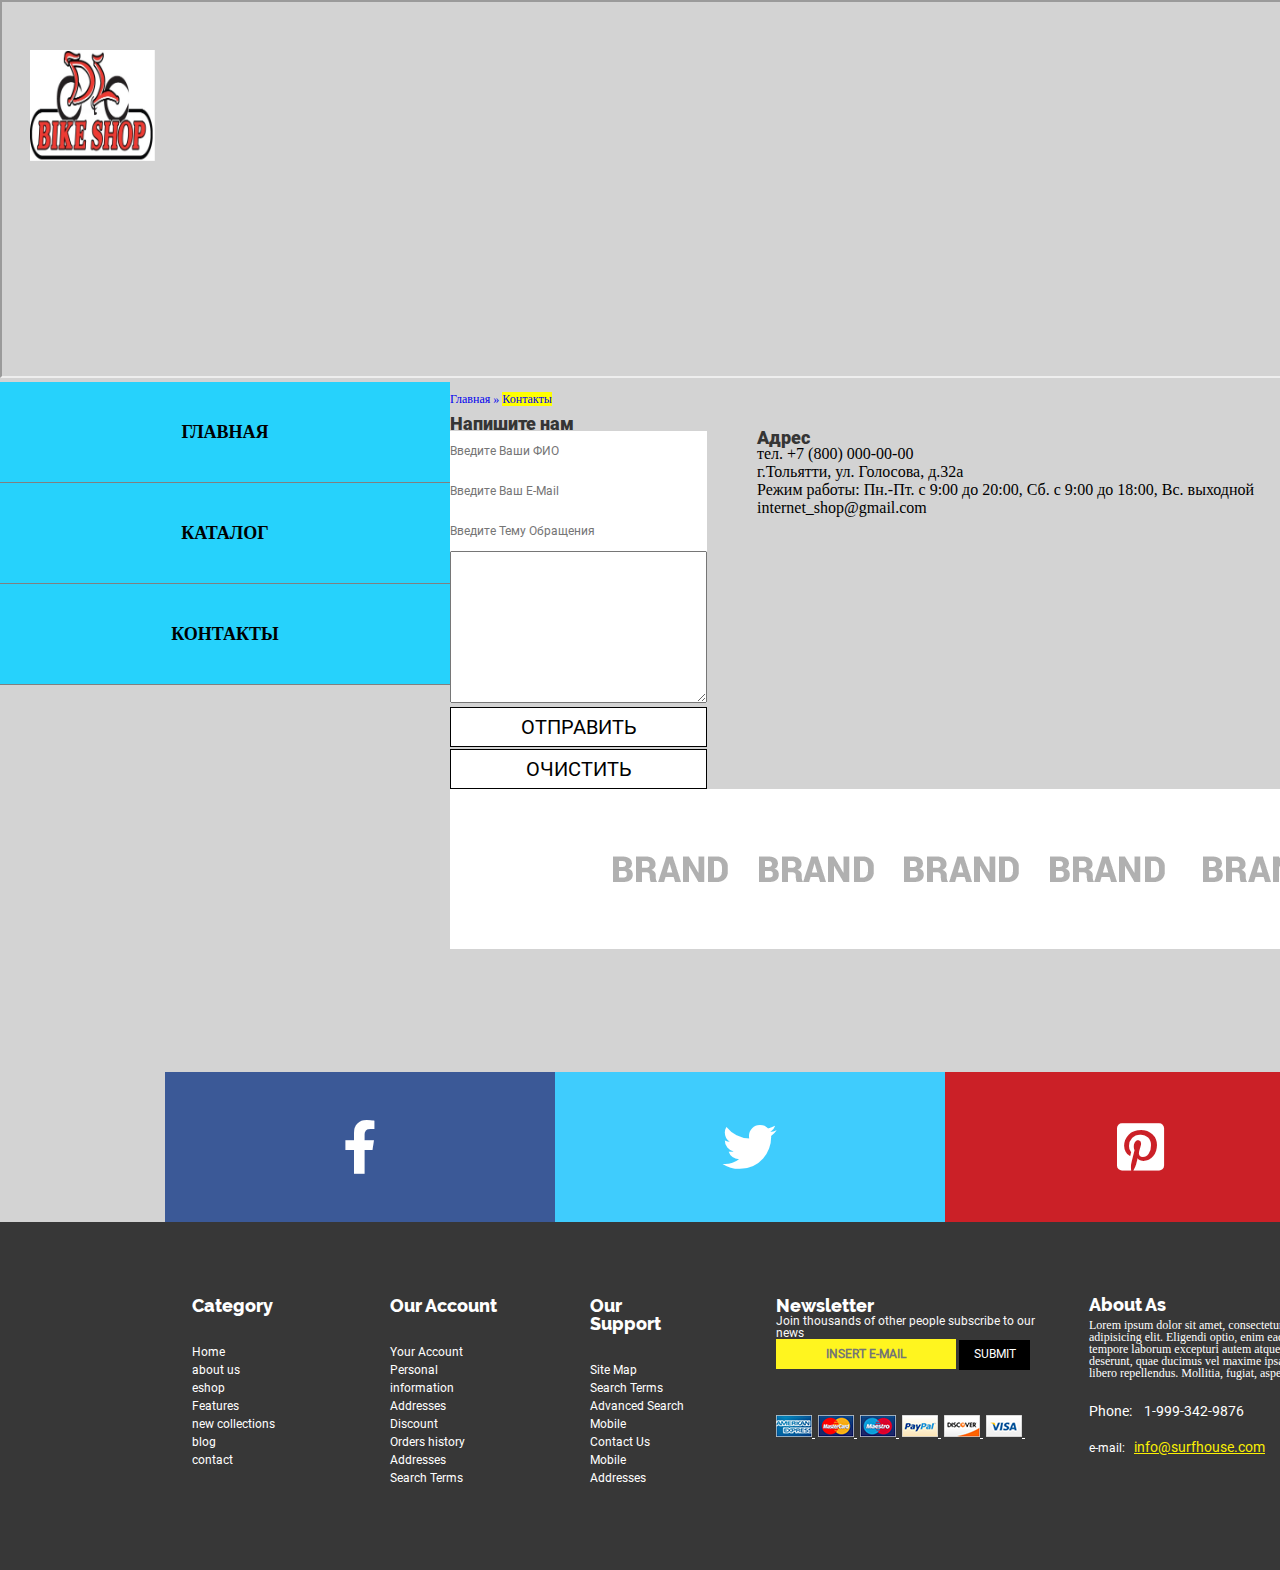
<file: contacts.html>
<!DOCTYPE html>
<html lang="ru">

  <head>
    <meta charset="UTF-8">
    <title>Контакты</title>
    <link rel="stylesheet" href="css/style.css">
    <link rel="stylesheet" href="https://use.fontawesome.com/releases/v5.0.13/css/all.css">
  </head>

  <body>
    <div class="container">
      <header>
        <img src="img/logo.jpg" alt="logo" width="350">
        <iframe src="https://www.google.com/maps/embed?pb=!1m14!1m12!1m3!1d1938.4875541176482!2d49.4314015853146!3d53.50754397046154!2m3!1f0!2f0!3f0!3m2!1i1024!2i768!4f13.1!5e0!3m2!1sru!2sru!4v1525364953328" allowfullscreen></iframe>
      </header>
      <div class="sidebar">
        <ul class="menu">
          <li class="menu-item"><a class="menu-item-link" href="index.html"><span>Главная</span></a></li>
          <li class="menu-item"><a class="menu-item-link" href="catalog.html"><span>Каталог</span></a></li>
          <li class="menu-item"><a class="menu-item-link" href="contacts.html"><span>Контакты</span></a></li>
        </ul>
      </div>
      <div class="main">
        <div class="breadcrumbs">
          <a href="index.html">Главная &raquo;</a>
          <a class="active" href="#">Контакты</a>
        </div>
        <h1>Напишите нам</h1>
        <form action="mailto:zef1979@inbox.ru" class="form">
          <div>
            <!-- <label for="txt"> Введите Ваши ФИО</label> -->
            <input id="txt" type="text" placeholder="Введите Ваши ФИО">
          </div>
          <div>
            <!-- <label for="txt2">Введите Ваш e-mail</label> -->
            <input id="txt2" type="text" placeholder="Введите Ваш e-mail">
          </div>
          <div>
            <!--  <label for="txt3">Введите тему обращения</label> -->
            <input id="txt3" type="text" placeholder="Введите тему обращения">
          </div>
          <div>
            <textarea id="txt4" cols="30" rows="10"></textarea>
          </div>
          <div>
            <input type="submit" value="Отправить">
            <input type="reset" value="Очистить">
          </div>
        </form>
        <h1>Адрес</h1>

        <p>
          тел. +7 (800) 000-00-00 <br> г.Тольятти, ул. Голосова, д.32а <br> Режим работы: Пн.-Пт. с 9:00 до 20:00, Сб. с 9:00 до 18:00, Вс. выходной <br> internet_shop@gmail.com <br>
        </p>
         <div class="brands_contacts">
          <img src="img/brands_contacts.png" alt="brands">
        </div>
      </div>
        <div class="social">
          <a href="http://wwww.facebook.com" class="social-item" target="blank"><i class="fab fa-facebook-f"></i></a>
          <a href="http://www.twitter.com" class="social-item" target="blank"><i class="fab fa-twitter"></i></a>
          <a href="http://www.pinterest.com" class="social-item" target="blank"><i class="fab fa-pinterest-square"></i></a>
        </div>
      <div class="clr"></div>
    </div>
    <footer class="main-footer">
        <ul class="main-footer__category">
          <li><a href="#">Category</a></li>
          <li><a href="#">Home</a></li>
          <li><a href="#">about us</a></li>
          <li><a href="#">eshop</a></li>
          <li><a href="#">Features</a></li>
          <li><a href="#">new collections</a></li>
          <li><a href="#">blog</a></li>
          <li><a href="#">contact</a></li>
        </ul>
        <ul class="main-footer__account">
          <li><a href="#">Our Account</a></li>
          <li><a href="#">Your Account</a></li>
          <li><a href="#">Personal information</a></li>
          <li><a href="#">Addresses</a></li>
          <li><a href="#">Discount</a></li>
          <li><a href="#">Orders history</a></li>
          <li><a href="#">Addresses</a></li>
          <li><a href="#">Search Terms</a></li>
        </ul>
        <ul class="main-footer__support">
          <li><a href="#">Our Support</a></li>
          <li><a href="#">Site Map</a></li>
          <li><a href="#">Search Terms</a></li>
          <li><a href="#">Advanced Search</a></li>
          <li><a href="#">Mobile</a></li>
          <li><a href="#">Contact Us</a></li>
          <li><a href="#">Mobile</a></li>
          <li><a href="#">Addresses</a></li>
        </ul>
        <div class="main-footer__newsletter">
          <h1>
            Newsletter
          </h1>
          <p>
            Join thousands of other people subscribe to our news
          </p>
          <div class="main-footer-newsletter__submit">
            <form action="#" class="e-mail">
              <input type="text" placeholder="Insert e-mail">
              <input type="submit" value="Submit">
            </form>
          </div>
          <div class="main-footer-newsletter_pay">
            <a href="#"><img src="img/aex.png" alt="American Express">&nbsp;</a>
            <a href="#"><img src="img/mastercard.png" alt="mastercard">&nbsp;</a>
            <a href="#"><img src="img/maestero.png" alt="maestro">&nbsp;</a>
            <a href="#"><img src="img/paypal.png" alt="paypal">&nbsp;</a>
            <a href="#"><img src="img/discover.png" alt="discover">&nbsp;</a>
            <a href="#"><img src="img/visa_straight.png" alt="visa">&nbsp;</a>
          </div>
        </div>
        <div class="main-footer__about">
          <h1>About As</h1>
          <p>Lorem ipsum dolor sit amet, consectetur adipisicing elit. Eligendi optio, enim eaque tempore laborum excepturi autem atque minus, deserunt, quae ducimus vel maxime ipsa fugit libero repellendus. Mollitia, fugiat, asperiores?</p>
          <div class="phone-number">
            <span class="phone">Phone:&nbsp;&nbsp;&nbsp;</span>
            <span class="number">1-999-342-9876</span>
          </div>
          <span>e-mail:&nbsp;&nbsp;&nbsp;<a class="e-mail" href="#">info@surfhouse.com</a></span>
        </div>
      </footer>
  </body>

</html>
</file>
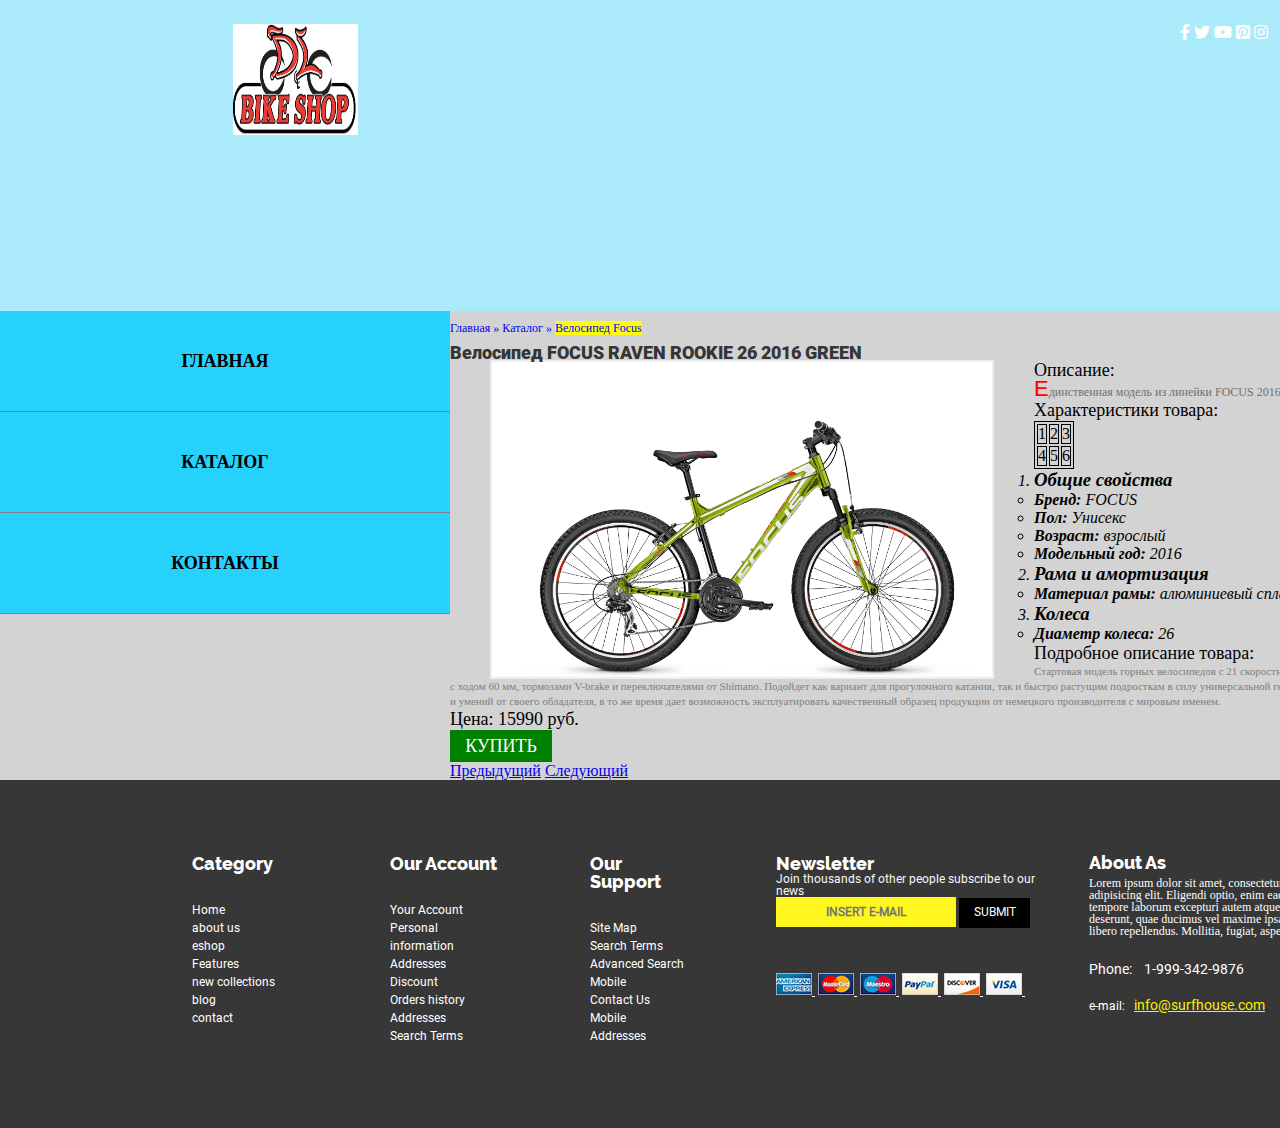
<file: html/catalog-item-focus.html>
<!DOCTYPE html>
<html lang="ru">

  <head>
    <meta charset="UTF-8">
    <title>Каталог сайта</title>
    <link rel="stylesheet" href="../css/style.css">
    <link rel="stylesheet" href="https://use.fontawesome.com/releases/v5.0.13/css/all.css">
  </head>

  <body>
    <div class="container">
      <div class="header">
        <div class="header-top">
          <a href="index.html" class="header-logo">
          <img src="../img/logo.jpg" alt="logo">
          </a>
          <div class="header-social">
            <a href="#"><i class="fab fa-facebook-f"></i></a>
            <a href="#"><i class="fab fa-twitter"></i></a>
            <a href="#"><i class="fab fa-youtube"></i></a>
            <a href="#"><i class="fab fa-pinterest-square"></i></a>
            <a href="#"><i class="fab fa-instagram"></i></a>
          </div>
        </div>
        <!-- <div class="header-bottom">
          <div class="header-box-welcome">
            <h2>Welcome to bikeshop</h2>
            <p>The only online store you will ever need for all your windsurfing and kitesurfing and SUP needs</p>
          </div>
          <div class="title_slide">
            <h2>BMX Stark Madness BMX 2</h2>
            <p>станет идеальным партнером в обучении экстремальному катанию</p>
            <a class="title_slide__btn" href="html/catalog-item-madness_bmx.html"><span>Купить</span></a>
          </div>
        </div> -->
      </div>
      <div class="sidebar">
        <ul class="menu">
          <li class="menu-item"><a class="menu-item-link" href="../index.html"><span>Главная</span></a></li>
          <li class="menu-item"><a class="menu-item-link" href="../catalog.html"><span>Каталог</span></a></li>
          <li class="menu-item"><a class="menu-item-link" href="../contacts.html"><span>Контакты</span></a></li>
        </ul>
      </div>
      <div class="main">
        <div class="breadcrumbs">
          <a href="../index.html">Главная &raquo;</a>
          <a href="../catalog.html">Каталог &raquo;</a>
          <a class="active" href="#">Велосипед Focus</a>
        </div>
        <header>
          <h1>Велосипед FOCUS RAVEN ROOKIE 26 2016 GREEN</h1>
        </header>
        <a href="../img/focus.png" target="_blank">
    <img src="../img/focus.png" alt="bike_focus" width="500" class="img"> 
  </a>
        <h2>Описание:</h2>
        <p class="text">
          Единственная модель из линейки FOCUS 2016 с колесами диаметром 26".
        </p>
        <h2>Характеристики товара:</h2>
        <table>
          <tr>
            <td>1</td>
            <td>2</td>
            <td>3</td>
          </tr>
          <tr>
            <td>4</td>
            <td>5</td>
            <td>6</td>
          </tr>
        </table>
        <ol class="product1">
          <li>
            <h3>Общие свойства</h3>
            <ul>
              <li><b>Бренд:</b> FOCUS</li>
              <li><b>Пол:</b> Унисекс</li>
              <li><b>Возраст:</b> взрослый</li>
              <li><b>Модельный год:</b> 2016</li>
            </ul>
          </li>
          <li>
            <h3>Рама и амортизация</h3>
            <ul>
              <li><b>Материал рамы:</b> алюминиевый сплав</li>
            </ul>
          </li>
          <li>
            <h3>Колеса</h3>
            <ul>
              <li><b>Диаметр колеса:</b> 26</li>
            </ul>
          </li>
        </ol>
        <h2>Подробное описание товара:</h2>
        <p class="product">Стартовая модель горных велосипедов с&nbsp;21 скоростной трансмиссией, амортизационной вилкой с&nbsp;ходом 60&nbsp;мм, тормозами V-brake и&nbsp;переключателями от&nbsp;Shimano. Подойдет как вариант для прогулочного катания, так и&nbsp;быстро растущим
          подросткам в&nbsp;силу универсальной геометрии рамы. Не&nbsp;требует особых навыков и&nbsp;умений от&nbsp;своего обладателя, в&nbsp;то&nbsp;же время дает возможность эксплуатировать качественный образец продукции от&nbsp;немецкого производителя
          с&nbsp;мировым именем.</p>
        <h2>Цена: 15990 руб.</h2>
        <a href="#" class="btn"><span>Купить</span></a>
        <a href="catalog-item-merida.html">Предыдущий</a>
        <a href="catalog-item-welt.html">Следующий</a>
      </div>
      <div class="clr"></div>
      <footer class="main-footer">
        <ul class="main-footer__category">
          <li><a href="#">Category</a></li>
          <li><a href="#">Home</a></li>
          <li><a href="#">about us</a></li>
          <li><a href="#">eshop</a></li>
          <li><a href="#">Features</a></li>
          <li><a href="#">new collections</a></li>
          <li><a href="#">blog</a></li>
          <li><a href="#">contact</a></li>
        </ul>
        <ul class="main-footer__account">
          <li><a href="#">Our Account</a></li>
          <li><a href="#">Your Account</a></li>
          <li><a href="#">Personal information</a></li>
          <li><a href="#">Addresses</a></li>
          <li><a href="#">Discount</a></li>
          <li><a href="#">Orders history</a></li>
          <li><a href="#">Addresses</a></li>
          <li><a href="#">Search Terms</a></li>
        </ul>
        <ul class="main-footer__support">
          <li><a href="#">Our Support</a></li>
          <li><a href="#">Site Map</a></li>
          <li><a href="#">Search Terms</a></li>
          <li><a href="#">Advanced Search</a></li>
          <li><a href="#">Mobile</a></li>
          <li><a href="#">Contact Us</a></li>
          <li><a href="#">Mobile</a></li>
          <li><a href="#">Addresses</a></li>
        </ul>
        <div class="main-footer__newsletter">
          <h1>
            Newsletter
          </h1>
          <p>
            Join thousands of other people subscribe to our news
          </p>
          <div class="main-footer-newsletter__submit">
            <form action="#" class="e-mail">
              <input type="text" placeholder="Insert e-mail">
              <input type="submit" value="Submit">
            </form>
          </div>
          <div class="main-footer-newsletter_pay">
            <a href="#"><img src="../img/aex.png" alt="American Express">&nbsp;</a>
            <a href="#"><img src="../img/mastercard.png" alt="mastercard">&nbsp;</a>
            <a href="#"><img src="../img/maestero.png" alt="maestro">&nbsp;</a>
            <a href="#"><img src="../img/paypal.png" alt="paypal">&nbsp;</a>
            <a href="#"><img src="../img/discover.png" alt="discover">&nbsp;</a>
            <a href="#"><img src="../img/visa_straight.png" alt="visa">&nbsp;</a>
          </div>
        </div>
        <div class="main-footer__about">
          <h1>About As</h1>
          <p>Lorem ipsum dolor sit amet, consectetur adipisicing elit. Eligendi optio, enim eaque tempore laborum excepturi autem atque minus, deserunt, quae ducimus vel maxime ipsa fugit libero repellendus. Mollitia, fugiat, asperiores?</p>
          <div class="phone-number">
            <span class="phone">Phone:&nbsp;&nbsp;&nbsp;</span>
            <span class="number">1-999-342-9876</span>
          </div>
          <span>e-mail:&nbsp;&nbsp;&nbsp;<a class="e-mail" href="#">info@surfhouse.com</a></span>
        </div>

      </footer>
    </div>
  </body>

</html>
</file>
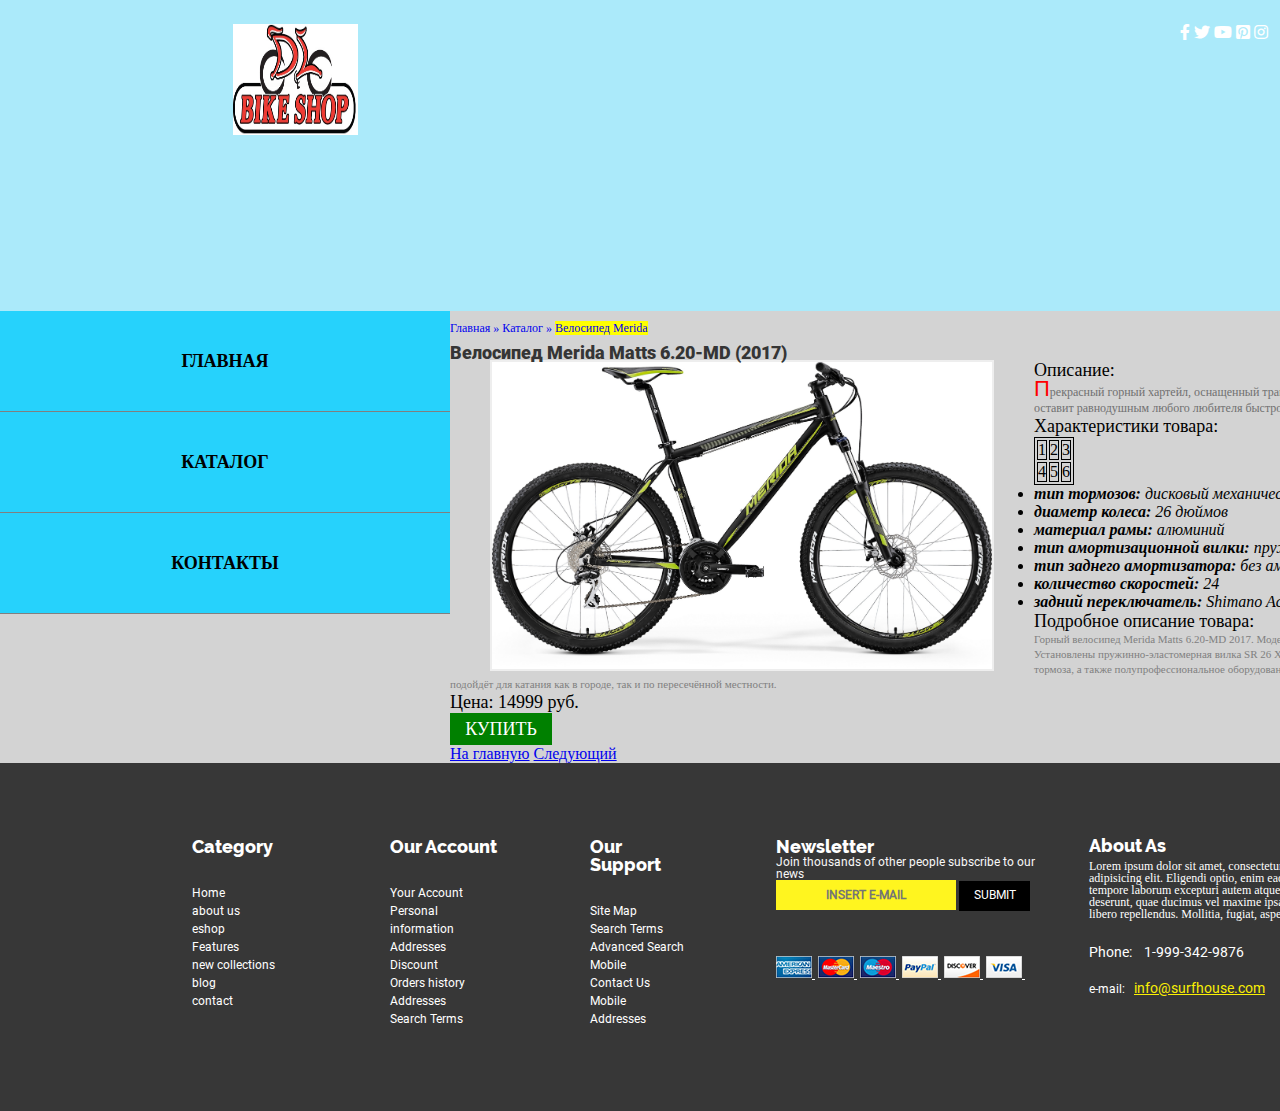
<file: html/catalog-item-merida.html>
<!DOCTYPE html>
<html lang="ru">

  <head>
    <meta charset="UTF-8">
    <title>Каталог сайта</title>
    <link rel="stylesheet" href="../css/style.css">
    <link rel="stylesheet" href="https://use.fontawesome.com/releases/v5.0.13/css/all.css">
  </head>

  <body>
    <div class="container">
      <div class="header">
        <div class="header-top">
          <a href="index.html" class="header-logo">
          <img src="../img/logo.jpg" alt="logo">
          </a>
          <div class="header-social">
            <a href="#"><i class="fab fa-facebook-f"></i></a>
            <a href="#"><i class="fab fa-twitter"></i></a>
            <a href="#"><i class="fab fa-youtube"></i></a>
            <a href="#"><i class="fab fa-pinterest-square"></i></a>
            <a href="#"><i class="fab fa-instagram"></i></a>
          </div>
        </div>
        <!-- <div class="header-bottom">
          <div class="header-box-welcome">
            <h2>Welcome to bikeshop</h2>
            <p>The only online store you will ever need for all your windsurfing and kitesurfing and SUP needs</p>
          </div>
          <div class="title_slide">
            <h2>BMX Stark Madness BMX 2</h2>
            <p>станет идеальным партнером в обучении экстремальному катанию</p>
            <a class="title_slide__btn" href="html/catalog-item-madness_bmx.html"><span>Купить</span></a>
          </div>
        </div> -->
      </div>
      <div class="sidebar">
        <ul class="menu">
          <li class="menu-item"><a class="menu-item-link" href="../index.html"><span>Главная</span></a></li>
          <li class="menu-item"><a class="menu-item-link" href="../catalog.html"><span>Каталог</span></a></li>
          <li class="menu-item"><a class="menu-item-link" href="../contacts.html"><span>Контакты</span></a></li>
        </ul>
      </div>
      <div class="main">
        <div class="breadcrumbs">
          <a href="../index.html">Главная &raquo;</a>
          <a href="../catalog.html">Каталог &raquo;</a>
          <a class="active" href="#">Велосипед Merida</a>
        </div>
        <header>
          <h1>Велосипед Merida Matts 6.20-MD (2017)</h1>
        </header>
        <div class="merida">
          <a href="../img/merida.png" target="_blank">
    <img src="../img/merida.png" alt="bike_merida" width="500" class="img">
  </a>
          <h2>Описание:</h2>
          <p class="text">
            Прекрасный горный хартейл, оснащенный трансмиссией на 24 скорости, которая не оставит равнодушным любого любителя быстрой езды.
          </p>
        </div>
        <h2>Характеристики товара:</h2>
        <table>
          <tr>
            <td>1</td>
            <td>2</td>
            <td>3</td>
          </tr>
          <tr>
            <td>4</td>
            <td>5</td>
            <td>6</td>
          </tr>
        </table>
        <ul class="product1">
          <li><b>тип тормозов:</b> дисковый механический</li>
          <li><b>диаметр колеса:</b> 26 дюймов</li>
          <li><b>материал рамы:</b> алюминий</li>
          <li><b>тип амортизационной вилки:</b> пружинно-масляная</li>
          <li><b>тип заднего амортизатора:</b> без амортизатора</li>
          <li><b>количество скоростей:</b> 24</li>
          <li><b>задний переключатель:</b> Shimano Acera-X8</li>
        </ul>
        <h2>Подробное описание товара:</h2>
        <p class="product">
          Горный велосипед Merida Matts 6.20-MD 2017. Модель оборудована алюминиевой рамой. Установлены пружинно-эластомерная вилка SR&nbsp;26 XCT-HLO 100, дисковые механические тормоза, а&nbsp;также полупрофессиональное оборудование. Merida Matts 6.20-MD 2017
          прекрасно подойдёт для катания как в&nbsp;городе, так и&nbsp;по&nbsp;пересечённой местности.
        </p>
        <h2>Цена: 14999 руб.</h2>
        <a href="#" class="btn"><span>Купить</span></a>
        <a href="../index.html">На главную</a>
        <a href="catalog-item-focus.html">Следующий</a>
      </div>
      <div class="clr"></div>
      <footer class="main-footer">
        <ul class="main-footer__category">
          <li><a href="#">Category</a></li>
          <li><a href="#">Home</a></li>
          <li><a href="#">about us</a></li>
          <li><a href="#">eshop</a></li>
          <li><a href="#">Features</a></li>
          <li><a href="#">new collections</a></li>
          <li><a href="#">blog</a></li>
          <li><a href="#">contact</a></li>
        </ul>
        <ul class="main-footer__account">
          <li><a href="#">Our Account</a></li>
          <li><a href="#">Your Account</a></li>
          <li><a href="#">Personal information</a></li>
          <li><a href="#">Addresses</a></li>
          <li><a href="#">Discount</a></li>
          <li><a href="#">Orders history</a></li>
          <li><a href="#">Addresses</a></li>
          <li><a href="#">Search Terms</a></li>
        </ul>
        <ul class="main-footer__support">
          <li><a href="#">Our Support</a></li>
          <li><a href="#">Site Map</a></li>
          <li><a href="#">Search Terms</a></li>
          <li><a href="#">Advanced Search</a></li>
          <li><a href="#">Mobile</a></li>
          <li><a href="#">Contact Us</a></li>
          <li><a href="#">Mobile</a></li>
          <li><a href="#">Addresses</a></li>
        </ul>
        <div class="main-footer__newsletter">
          <h1>
            Newsletter
          </h1>
          <p>
            Join thousands of other people subscribe to our news
          </p>
          <div class="main-footer-newsletter__submit">
            <form action="#" class="e-mail">
              <input type="text" placeholder="Insert e-mail">
              <input type="submit" value="Submit">
            </form>
          </div>
          <div class="main-footer-newsletter_pay">
            <a href="#"><img src="../img/aex.png" alt="American Express">&nbsp;</a>
            <a href="#"><img src="../img/mastercard.png" alt="mastercard">&nbsp;</a>
            <a href="#"><img src="../img/maestero.png" alt="maestro">&nbsp;</a>
            <a href="#"><img src="../img/paypal.png" alt="paypal">&nbsp;</a>
            <a href="#"><img src="../img/discover.png" alt="discover">&nbsp;</a>
            <a href="#"><img src="../img/visa_straight.png" alt="visa">&nbsp;</a>
          </div>
        </div>
        <div class="main-footer__about">
          <h1>About As</h1>
          <p>Lorem ipsum dolor sit amet, consectetur adipisicing elit. Eligendi optio, enim eaque tempore laborum excepturi autem atque minus, deserunt, quae ducimus vel maxime ipsa fugit libero repellendus. Mollitia, fugiat, asperiores?</p>
          <div class="phone-number">
            <span class="phone">Phone:&nbsp;&nbsp;&nbsp;</span>
            <span class="number">1-999-342-9876</span>
          </div>
          <span>e-mail:&nbsp;&nbsp;&nbsp;<a class="e-mail" href="#">info@surfhouse.com</a></span>
        </div>

      </footer>
    </div>
  </body>

</html>
</file>
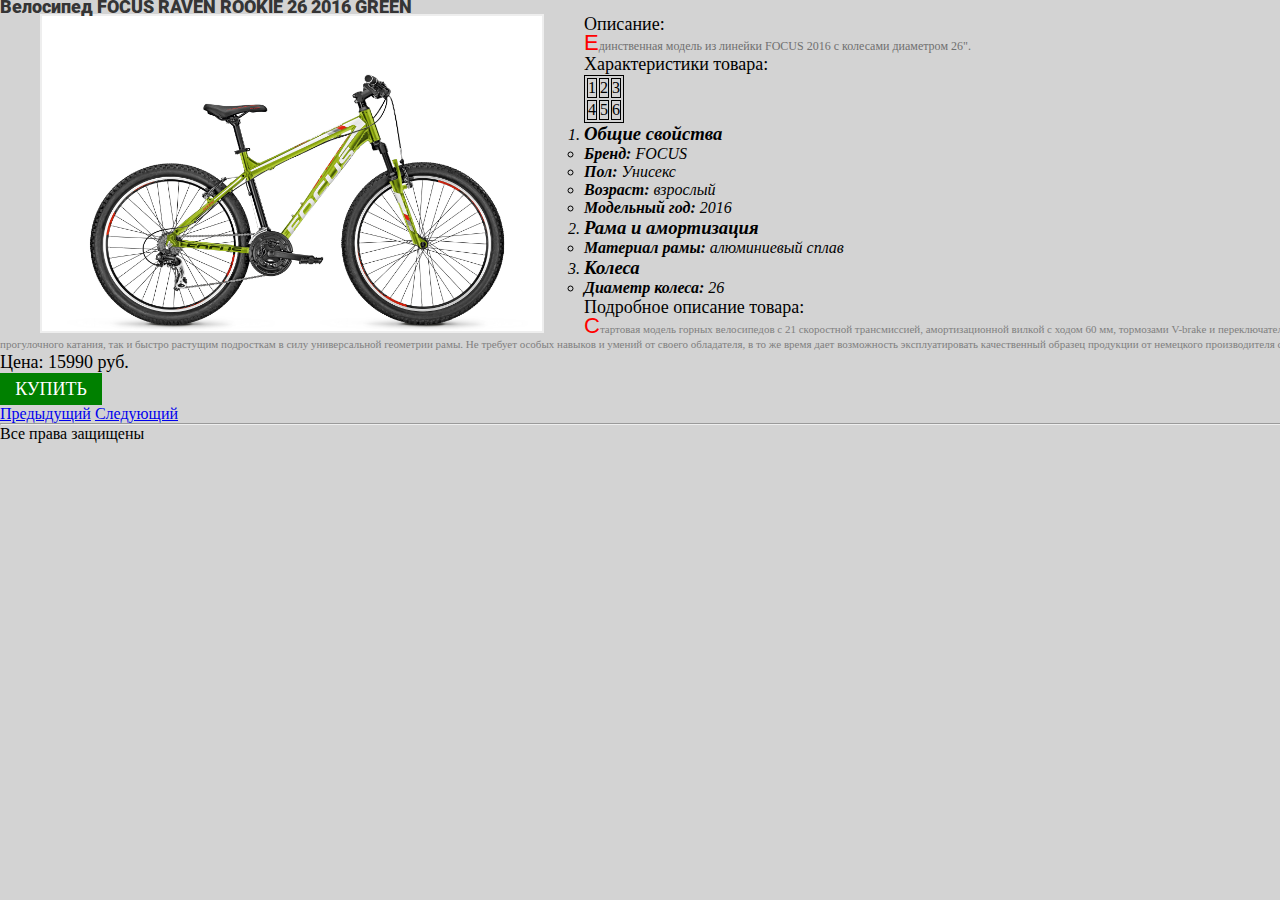
<file: html/focus.html>
<!DOCTYPE html>
<html lang="ru">

  <head>
    <meta charset="UTF-8">
    <title>Велосипеды, запчасти, аксессуары</title>
    <link rel="stylesheet" href="../css/style.css">
  </head>

  <body>
    <header>
      <h1>Велосипед FOCUS RAVEN ROOKIE 26 2016 GREEN</h1>
    </header>
    <a href="../img/focus.png" target="_blank">
		<img src="../img/focus.png" alt="bike_focus" width="500" class="img">	
	</a>
    <h2>Описание:</h2>
    <p class="text">
      Единственная модель из линейки FOCUS 2016 с колесами диаметром 26".
    </p>
    <h2>Характеристики товара:</h2>
    <table>
      <tr>
        <td>1</td>
        <td>2</td>
        <td>3</td>
      </tr>
      <tr>
        <td>4</td>
        <td>5</td>
        <td>6</td>
      </tr>
    </table>
    <ol class="product1">
      <li>
        <h3>Общие свойства</h3>
        <ul>
          <li><b>Бренд:</b> FOCUS</li>
          <li><b>Пол:</b> Унисекс</li>
          <li><b>Возраст:</b> взрослый</li>
          <li><b>Модельный год:</b> 2016</li>
        </ul>
      </li>
      <li>
        <h3>Рама и амортизация</h3>
        <ul>
          <li><b>Материал рамы:</b> алюминиевый сплав</li>
        </ul>
      </li>
      <li>
        <h3>Колеса</h3>
        <ul>
          <li><b>Диаметр колеса:</b> 26</li>
        </ul>
      </li>
    </ol>
    <h2>Подробное описание товара:</h2>
    <p class="product text">Стартовая модель горных велосипедов с&nbsp;21 скоростной трансмиссией, амортизационной вилкой с&nbsp;ходом 60&nbsp;мм, тормозами V-brake и&nbsp;переключателями от&nbsp;Shimano. Подойдет как вариант для прогулочного катания, так и&nbsp;быстро растущим
      подросткам в&nbsp;силу универсальной геометрии рамы. Не&nbsp;требует особых навыков и&nbsp;умений от&nbsp;своего обладателя, в&nbsp;то&nbsp;же время дает возможность эксплуатировать качественный образец продукции от&nbsp;немецкого производителя
      с&nbsp;мировым именем.</p>
    <h2>Цена: 15990 руб.</h2>
    <a href="#" class="btn"><span>Купить</span></a>
    <a href="merida.html">Предыдущий</a>
    <a href="welt.html">Следующий</a>
    <hr>
    <footer>
      <p>Все права защищены</p>
    </footer>
  </body>

</html>
</file>
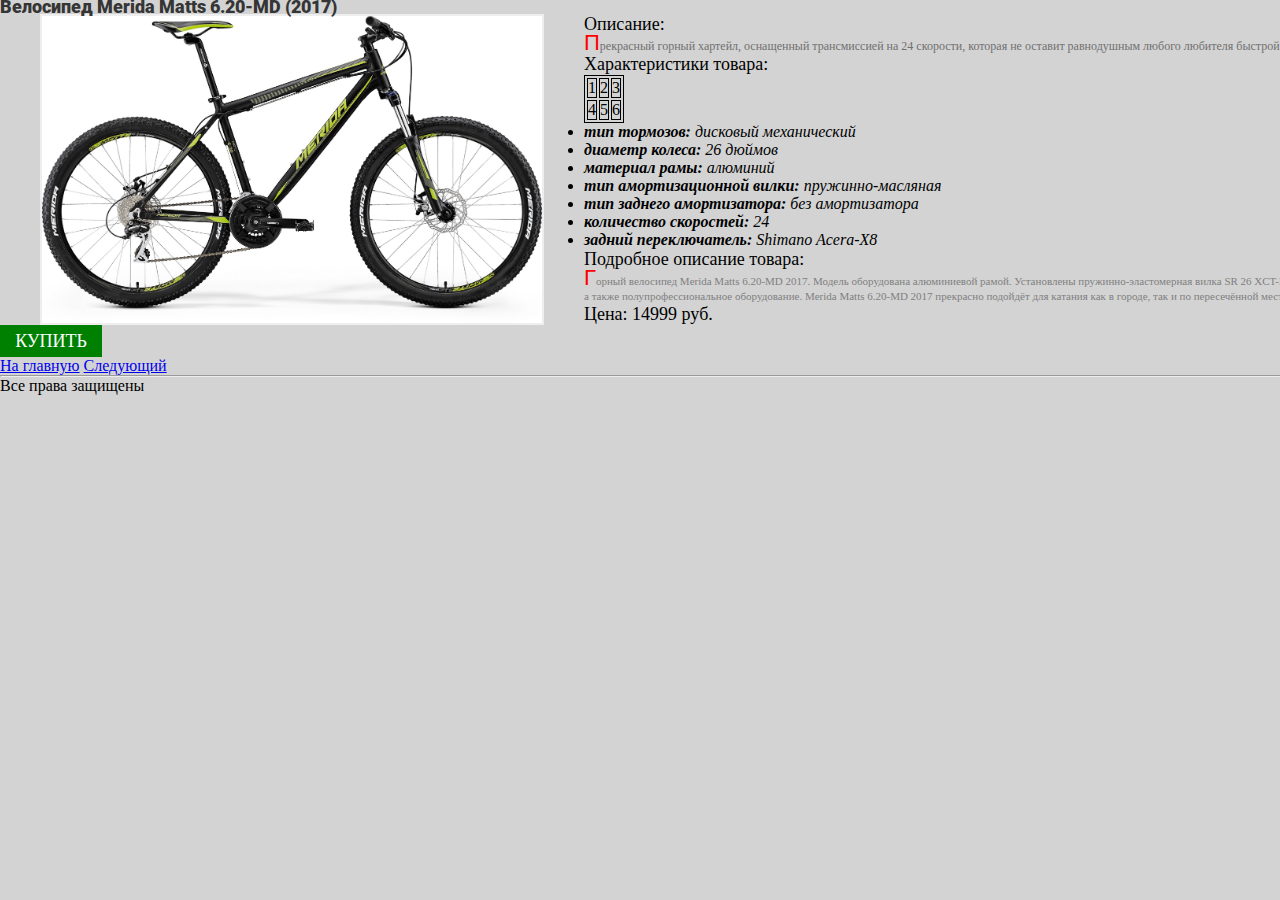
<file: html/merida.html>
<!DOCTYPE html>
<html lang="ru">

  <head>
    <title>Велосипеды, запчасти, аксессуары</title>
    <meta charset="utf-8">
    <link rel="stylesheet" href="../css/style.css">
  </head>

  <body>
    <header>
      <h1>Велосипед Merida Matts 6.20-MD (2017)</h1>
    </header>
    <div class="merida">
      <a href="../img/merida.png" target="_blank">
		<img src="../img/merida.png" alt="bike_merida" width="500" class="img">
	</a>
      <h2>Описание:</h2>
      <p class="text">
        Прекрасный горный хартейл, оснащенный трансмиссией на 24 скорости, которая не оставит равнодушным любого любителя быстрой езды.
      </p>
    </div>
    <h2>Характеристики товара:</h2>
    <table>
      <tr>
        <td>1</td>
        <td>2</td>
        <td>3</td>
      </tr>
      <tr>
        <td>4</td>
        <td>5</td>
        <td>6</td>
      </tr>
    </table>
    <ul class="product1">
      <li><b>тип тормозов:</b> дисковый механический</li>
      <li><b>диаметр колеса:</b> 26 дюймов</li>
      <li><b>материал рамы:</b> алюминий</li>
      <li><b>тип амортизационной вилки:</b> пружинно-масляная</li>
      <li><b>тип заднего амортизатора:</b> без амортизатора</li>
      <li><b>количество скоростей:</b> 24</li>
      <li><b>задний переключатель:</b> Shimano Acera-X8</li>
    </ul>
    <h2>Подробное описание товара:</h2>
    <p class="product text">
      Горный велосипед Merida Matts 6.20-MD 2017. Модель оборудована алюминиевой рамой. Установлены пружинно-эластомерная вилка SR&nbsp;26 XCT-HLO 100, дисковые механические тормоза, а&nbsp;также полупрофессиональное оборудование. Merida Matts 6.20-MD 2017
      прекрасно подойдёт для катания как в&nbsp;городе, так и&nbsp;по&nbsp;пересечённой местности.
    </p>
    <h2>Цена: 14999 руб.</h2>
    <a href="#" class="btn"><span>Купить</span></a>
    <a href="../index.html">На главную</a>
    <a href="focus.html">Следующий</a>
    <hr>
    <footer>
      <p>Все права защищены</p>
    </footer>
  </body>

</html>
</file>
<file: css/style.css>
* {
  margin: 0;
  padding: 0;
}
body,
html {
  height: 100%;
}

body {
  /*background-image: url(../img/body-background2.jpg);
  background-repeat: no-repeat;
  background-size: cover;*/
  /*background-size: 100%;*/
  background-color: #D3D3D3;
  margin: 0px;
  margin: 0 auto;
  width: 1500px;
}

.container {
  width: 100%;
  margin: 0 auto;
}

.container {
  min-height: 100%;
}

header {
  position: relative;
  z-index: 0;
}

header img {
  width: 125px;
  height: 111px;
  position: absolute;
  top: 50px;
  left: 30px;
  right: 0;
  bottom: 0;
  z-index: 2;
}

.header {
  /*height: 700px;*/
  width: 100%;
  padding-top: 24px;
  padding-bottom: 64px;
  /*display: flex;
  justify-content: space-around;*/
  background-color: #abeafa;
  /*background-image: url(../img/header-background.jpg);
  background-repeat: no-repeat;
  background-size: cover;*/
}

.header-social a {
  color: #fff;  
}

.header-top,
.header-bottom {
  display: flex;
  justify-content: space-between;
}

.header-top {
  width: 69%;
  margin: 0 auto;
  margin-bottom: 108px;
}

.header-box-welcome {
  background-color: #fff51f;
  width: 270px;
  height: 300px;
  margin: 93px 0px 0px 165px;
}

.header-box-welcome h2 {
  font-family: raleway_bold;
  color: #333333;
  font-size: 30px;
  /* Приближение из-за подстановки шрифтов */
  font-weight: 700;
  line-height: 30px;
  /* Приближение из-за подстановки шрифтов */
  text-align: left;
  padding: 82px 46px 0px 25px;
  margin: 0px;
  text-transform: uppercase;
}

.header-box-welcome p {
  font-family: Raleway;
  color: #333333;
  font-size: 18px;
  /* Приближение из-за подстановки шрифтов */
  font-weight: 700;
  line-height: 14px;
  /* Приближение из-за подстановки шрифтов */
  text-align: left;
  margin: 24px 30px 82px 22px;
  font-style: italic;
}

.title_slide {
  width: 313px;
  height: 169px;
  margin: 0px 274px 0px 0px;
}

.title_slide h2 {
  font-family: raleway_extrabold;
  color: #fff51f;
  font-size: 48px;
  /* Приближение из-за подстановки шрифтов */
  font-weight: 700;
  line-height: 34px;
  /* Приближение из-за подстановки шрифтов */
  text-align: left;
  margin: 0px;
}

.title_slide__btn {
  display: flex;
  background-color: #fff51f;
  text-decoration: none;
  width: 124px;
  height: 49px;
  font-family: raleway_regular;
}

.title_slide__btn span {
  margin: auto;
  text-transform: uppercase;
}

.title_slide__btn a {
  width: 100%;
}

.title_slide__btn:hover {
  background-color: green;
}

.title_slide__btn:hover span {
    color: white;
}

.title_slide__btn:active {
  background-color: yellow;
}

.title_slide__btn:active span {
    color: black;
}

.title_slide a:visited {
  font-family: raleway_regular;
  color: #000000;
  font-size: 14px;
  /* Приближение из-за подстановки шрифтов */
  font-weight: 800;
  text-align: left;
}

.title_slide p {
  /* Встроенный стиль */
  font-family: raleway_regular;
  color: #fff51f;
  font-size: 18px;
  /* Приближение из-за подстановки шрифтов */
  font-weight: 400;
  line-height: 24px;
  /* Приближение из-за подстановки шрифтов */
  text-align: left;
  margin: 0px;
}

.header img {
  width: 125px;
  height: 111px;
}

.sidebar {
  width: 30%;
  min-height: 100%;
  float: left;
  background-color: #26d2fc;
}

.sidebar ul li {
  display: flex;
  width: 100%;
  border-bottom: 1px solid gray;
  height: 100px;
  text-align: center;
  font-size: 18px;
  font-weight: bold;
  font-family: verdana;
  background-color: #26d2fc;
  /*padding-top: 10px;*/
}

.sidebar ul li:hover {
  opacity: 0.8;
}

.main {
  display: block;
  width: 70%;
  min-height: 100%;
  background-color: #D3D3D3;
  float: right;
}

.main strong {
  text-transform: uppercase;
}

.main-footer {
  width: 100%;
  display: flex;
  /*background-color: gray;*/
  /*justify-content: flex-end;*/
  /*color: white;*/
  clear: both;
  background-color: #373737;
  height: 348px;
  margin-top: -348px;
  /*padding: 75px 191px 111px 192px;*/
}

.main-footer {
  font-family: roboto_regular;
  color: #ffffff;
  font-size: 12px;
  /* Приближение из-за подстановки шрифтов */
  font-weight: 400;
  line-height: 18px;
  /* Приближение из-за подстановки шрифтов */
  text-align: left;
  text-decoration: none;
}

.main-footer a:visited {
  color: #ffffff;
}

.main-footer a {
  color: #ffffff;
}

.main-footer__category,
.main-footer__account,
.main-footer__support {
  list-style-type: none;
  margin-top: 75px;
}

.main-footer__category a,
.main-footer__account a,
.main-footer__support a {
  text-decoration: none;
}

.main-footer__category {
  font-family: roboto_regular;
  color: #ffffff;
  font-size: 12px;
  /* Приближение из-за подстановки шрифтов */
  font-weight: 400;
  line-height: 18px;
  /* Приближение из-за подстановки шрифтов */
  text-align: left;
  width: 84px;
  margin-right: 114px;
  margin-left: 192px;
}

.main-footer__account {
  font-family: roboto_regular;
  color: #ffffff;
  font-size: 12px;
  /* Приближение из-за подстановки шрифтов */
  font-weight: 400;
  line-height: 18px;
  /* Приближение из-за подстановки шрифтов */
  text-align: left;
  width: 113px;
  margin-right: 87px;
}

.main-footer__support {
  font-family: roboto_regular;
  color: #ffffff;
  font-size: 12px;
  /* Приближение из-за подстановки шрифтов */
  font-weight: 400;
  line-height: 18px;
  /* Приближение из-за подстановки шрифтов */
  text-align: left;
  width: 106px;
  margin-right: 80px;
}

.main-footer__newsletter {
  margin-top: 75px;
  margin-right: 46px;
}

.main-footer__newsletter p {
  font-family: roboto_regular;
  color: #f8f8f8;
  font-size: 12px;
  /* Приближение из-за подстановки шрифтов */
  font-weight: 400;
  line-height: 12px;
  /* Приближение из-за подстановки шрифтов */
  text-align: left;
  width: 267px;
}

.main-footer__newsletter h1 {
  font-family: raleway_extrabold;
  color: #ffffff;
  font-size: 18px;
  /* Приближение из-за подстановки шрифтов */
  font-weight: 700;
  line-height: 18px;
  /* Приближение из-за подстановки шрифтов */
  text-align: left;
  margin: 0px;
}

.main-footer__newsletter input {
  background-color: #fff51f;
  width: 180px;
  height: 30px;
  font-family: roboto_regular;
  color: #333333;
  font-size: 12px;
  /* Приближение из-за подстановки шрифтов */
  font-weight: 700;
  line-height: 21px;
  /* Приближение из-за подстановки шрифтов */
  text-align: center;
  text-transform: uppercase;
  border: 0px;
  padding: 0px;
}

.main-footer-newsletter__submit input[type=submit] {
  background-color: #000000;
  width: 71px;
  height: 30px;
  font-family: roboto_regular;
  color: #ffffff;
  font-size: 12px;
  /* Приближение из-за подстановки шрифтов */
  font-weight: 400;
  line-height: 21px;
  /* Приближение из-за подстановки шрифтов */
  text-align: center;
}

.main-footer-newsletter__submit {
  display: flex;
}

.main-footer-newsletter_pay {
  margin-top: 45px;
}

.main-footer__about {
  margin-top: 76px;
  width: 233px;
  height: 160px;
}

.main-footer__about h1 {
  font-family: raleway_extrabold;
  color: #ffffff;
  font-size: 18px;
  /* Приближение из-за подстановки шрифтов */
  font-weight: 700;
  text-align: left;
  margin: 0px;
}

.main-footer__about p {
  font-family: Roboto;
  color: #ffffff;
  font-size: 12px;
  /* Приближение из-за подстановки шрифтов */
  font-weight: 400;
  line-height: 12px;
  /* Приближение из-за подстановки шрифтов */
  text-align: left;
  margin: 7px 0px 0px 0px;
}

.phone-number {
  margin-top: 14px;
}

.phone {
  font-family: roboto_regular;
  color: #ffffff;
  font-size: 14px;
  /* Приближение из-за подстановки шрифтов */
  font-weight: 400;
  line-height: 23.4px;
  /* Приближение из-за подстановки шрифтов */
  text-align: left;
}

.number {
  font-family: roboto_regular;
  color: #ffffff;
  font-size: 14px;
  /* Приближение из-за подстановки шрифтов */
  font-weight: 400;
  line-height: 36px;
  /* Приближение из-за подстановки шрифтов */
  text-align: left;
}

.main-footer__about a[class="e-mail"] {
  font-family: roboto_regular;
  color: #faef03;
  font-size: 14px;
  /* Приближение из-за подстановки шрифтов */
  font-weight: 400;
  line-height: 36px;
  /* Приближение из-за подстановки шрифтов */
  text-align: left;
}

.main-footer li:first-child {
  margin-bottom: 28px;
  font-family: raleway_extrabold;
  color: #ffffff;
  font-size: 18px;
  /* Приближение из-за подстановки шрифтов */
  font-weight: 700;
  text-align: left;
}

/*footer p {
  margin: 170px 10px 0 0;
  font-family: Roboto;
  color: #dad9d9;
  font-size: 12px;
   Приближение из-за подстановки шрифтов 
  font-weight: 400;
  line-height: 21.6px;
  /* Приближение из-за подстановки шрифтов */

/* text-align: left;
  vertical-align: bottom;
} */

.clr {
  height: 348px;
}

.menu {
  list-style-type: none;
  /*display: flex;*/
  /*justify-content: space-between;*/
  /*background-color: white;*/
  width: 100%;
  padding-left: 0;
}

.menu-item-link {
  display: flex;
  width: 100%;
  /*border: 1px solid black;*/
  text-decoration: none;
  color: black;
  font-family: verdana;
  font-size: 18px;
  text-align: center;
  justify-content: center;
}

.menu-item-link span {
  margin: auto;
  text-transform: uppercase;
}

.menu-item {
  display: flex;
  width: 100%;
  text-align: center;
  /*background-color: red;*/
}

.menu a:hover {
  color: white;
  font-size: 20px;
}

h2 {
  color: black;
  font-size: 18px;
  font-weight: 400;
  background-color: transparent;
}

/*p {
  color: #707070;
  font-size: 14px;
  font-style: italic;
  line-height: 16px;
  padding-left: 10px
}*/

/*.text {
  color:white;
 }*/

.text:first-letter {
  font-size: 22px;
  color: red;
  font-family: arial;
}

.text {
  font-family: Roboto;
  color: #707070;
  font-size: 12px;
  /* Приближение из-за подстановки шрифтов */
  font-weight: 400;
  line-height: 16px;
  /* Приближение из-за подстановки шрифтов */
  text-align: left;
}

.product {
  font-family: Verdana;
  color: #808080;
  font-size: 11px;
  font-weight: 400;
  line-height: 15px;
  text-align: left;
}

.product1 {
  font-style: italic;
  font-family: verdana;
}

.form input {
  width: 100%;
  height: 40px;
  border: none;
  font-family: roboto_regular;
color:  #aaaaaa;
font-size: 12px;/* Приближение из-за подстановки шрифтов */
font-weight: 400;
text-align: left;
  /*font-size: 18px;
  font-style: italic;
  color: blue;*/
  text-transform: capitalize;
  background-color: #fff;
}

h1 {
  font-family: roboto_black;
color:  #353535;
font-size: 18px;/* Приближение из-за подстановки шрифтов */
font-weight: 900;
line-height: 14px;/* Приближение из-за подстановки шрифтов */
text-align: left;
}
.form {
  float: left;
  margin-right: 50px;
}

.form input[type=submit] {
  color: black;
  text-transform: uppercase;
  font-size: 20px;
  text-align: center;
  border: 1px solid black;
  margin-bottom: 2px;
}

input[type=submit]:hover {
  background-color: gray;
}

.form input[type=reset] {
  color: black;
  text-transform: uppercase;
  font-size: 20px;
  text-align: center;
  border: 1px solid black;
}

input[type=reset]:hover {
  background-color: gray;
}

.form input[value=отправить]:hover {
  color: black;
}

.img {
  border: 1px solid black;
}

#txt2:focus {
  background-color: black;
  color: white;
}

table,
td {
  border: 1px black solid;
}

.img:hover {
  border: 2px white solid;
}

.img {
  /*width: 370px;
  height: 370px;*/
  margin-left: 40px;
  float: left;
  margin-right: 40px;
  border: 2px solid #eeeeee;
}

.catalog {
  background-color: #a1c6dd;
  display: flex;
  flex-wrap: wrap;
  justify-content: space-between;
  /*border: 1px solid black;*/
  width: 100%;
  opacity: 0.9;
}

.catalog-title {
  width: 100%;
  text-align: center;
  border: 1px solid black;
}

.catalog-item:hover {
  -webkit-box-shadow: 5px -5px 21px 5px rgba(0,0,0,0.65);
  -moz-box-shadow: 5px -5px 21px 5px rgba(0,0,0,0.65);
  box-shadow: 5px -5px 21px 5px rgba(0,0,0,0.65);
}

.catalog-item {
  background-color: #eaeaea;
  width: 250px;
  height: 235px;
  margin: 10px 10px 50px 10px;
  position: relative;
  /*width: 200px;
  margin: 10px;
  
  border: 1px solid green;*/
}

.catalog-item:after {
  content: "";
  display: block;
  width: 0px;
  height: 0px;
  border-top: 40px solid red;
  border-left: 40px solid transparent;
  position: absolute;
  top: 0;
  right: 0;
  z-index: 1;
}

.catalog-item:before {
  content: "new";
  position: absolute;
  top: 8px;
  right: 0px;
  z-index: 2;
  color: white;
  font-size: 12px;
  /*   border: 1px solid black; */
  text-transform: uppercase;
  transform: rotate(45deg);
}

.catalog-item__link {
  display: block;
}

.catalog-item__photo {
  width: 100%;
  margin: 0px;
}

.catalog-item span {
  display: block;
  width: 100%;
  /*margin: 15px 0;*/
  text-decoration: none;
  color: black;
  text-align: center;
}

.catalog-item__btn {
  display: flex;
  width: 100%;
  height: 40px;
  text-decoration: none;
  background-color: green;
  /*margin-bottom: 10px;*/
}

.catalog-item__btn span {
  margin: auto;
  text-transform: uppercase;
  font-family: Verdana;
  color: white;
}

.catalog-item__btn:hover {
  background-color: yellow;
}

.catalog-item__btn:hover span {
  color: black;
}

.catalog-item__btn:active {
  background-color: green;
}

.catalog-item__btn:active span {
  color: white;
}

.brands_index {
  display: inline-block;
  background-color:  #ffffff;
  width: 1170px;
  height: 160px;
  margin: 0px 165px 0px 165px;
 }
.brands_index img {
  margin: 70px 14px 64px 14px;
}

.brands_contacts {
  display: inline-block;
  background-color:  #ffffff;
width: 100%;
height: 160px;
margin-bottom: 123px;
}

.brands_contacts img {
  margin: 67px 82px 67px 163px;
}
.instagram {
  background-color:  #eaeaea;
  width: 1170px;
  height: 299px;
  padding-top: 51px;
  display: inline-block;
  margin: 0px 165px 0px 165px;
  font-family: roboto_blackitalic;
  color:  #333333;
  font-size: 22px;/* Приближение из-за подстановки шрифтов */
  font-weight: 900;
  font-style: italic;
  text-align: left;

  /* Встроенный стиль */
  font-family: roboto_blackitalic;
  color:  #333333;
  font-size: 18px;/* Приближение из-за подстановки шрифтов */
  font-weight: 900;
  font-style: italic;
  text-align: left;
}

.instagram a {
  display: block;
  text-align: center;
  margin-bottom: 26px;
  text-decoration: none;
}

.instagram img:hover {
  opacity: 0.7;
}

.instagram a:visited {
  color:  #333333;
}

.instagram a:link {
  color:  #333333;
}
.instagram-img {
  display: flex;
  justify-content: space-between;
}

.social {
  display: flex;
  width: 1170px;
  margin: 0px 165px 0px 165px;
}

.social-item {
  display: flex;
  width: 390px;
  height: 150px;
  text-decoration: none;
  color: #fff;
  font-size: 54px;
}

.social-item:first-child {
  background-color: #3b5997;
}
.social-item:nth-child(2) {
  background-color: #3fccfd;
}

.social-item:nth-child(3) {
  background-color: #cb2027;
}

.social-item i {
  margin: auto;
}

.social-item:hover {
  background-color: black;
}

.social-item:active:first-child {
  background-color: #3b5997;
}
.social-item:active:nth-child(2) {
  background-color: #3fccfd;
}

.social-item:active:nth-child(3) {
  background-color: #cb2027;
}

.btn {
  display: flex;
  width: 100px;
  height: 30px;
  border: 1px solid green;
  text-decoration: none;
  color: white;
  background-color: green;
  font-size: 18px;
  text-align: center;
  text-transform: uppercase;
}

.btn span {
  margin: auto;
}

.btn:hover {
  background-color: yellow;
}

.btn:hover span {
  color: black;
}

.btn:active {
  background-color: green;
}

.btn:active span {
  color: white;
}

iframe {
  width: 100%;
  height: 374px;
}

.breadcrumbs {
  display: inline-block;
  margin: 10px 0;
  text-align: center;
  color: #989898;
  font-family: roboto;
  font-size: 12px;
  /* Приближение из-за подстановки шрифтов */
  font-weight: 400;
}

.breadcrumbs a {
  text-decoration: none;
}

.breadcrumbs a:hover,
.breadcrumbs a:hover::after,
.breadcrumbs a.active,
.breadcrumbs a.active::after {
  background: yellow;
}

@font-face {
  font-family: roboto_regular;
  src: url(../fonts/roboto-regular.ttf);
}

@font-face {
  font-family: raleway_extrabold;
  src: url(../fonts/raleway-extrabold.ttf);
}

@font-face {
  font-family: raleway_bold;
  src: url(../fonts/raleway-bold.ttf);
}

@font-face {
  font-family: raleway_regular;
  src: url(../fonts/raleway-bold.ttf);
}

@font-face {
  font-family: roboto_blackitalic;
  src: url(../fonts/roboto-blackItalic.ttf);
}

@font-face {
  font-family: roboto_black;
  src: url(../fonts/roboto-black.ttf);
}
</file>
